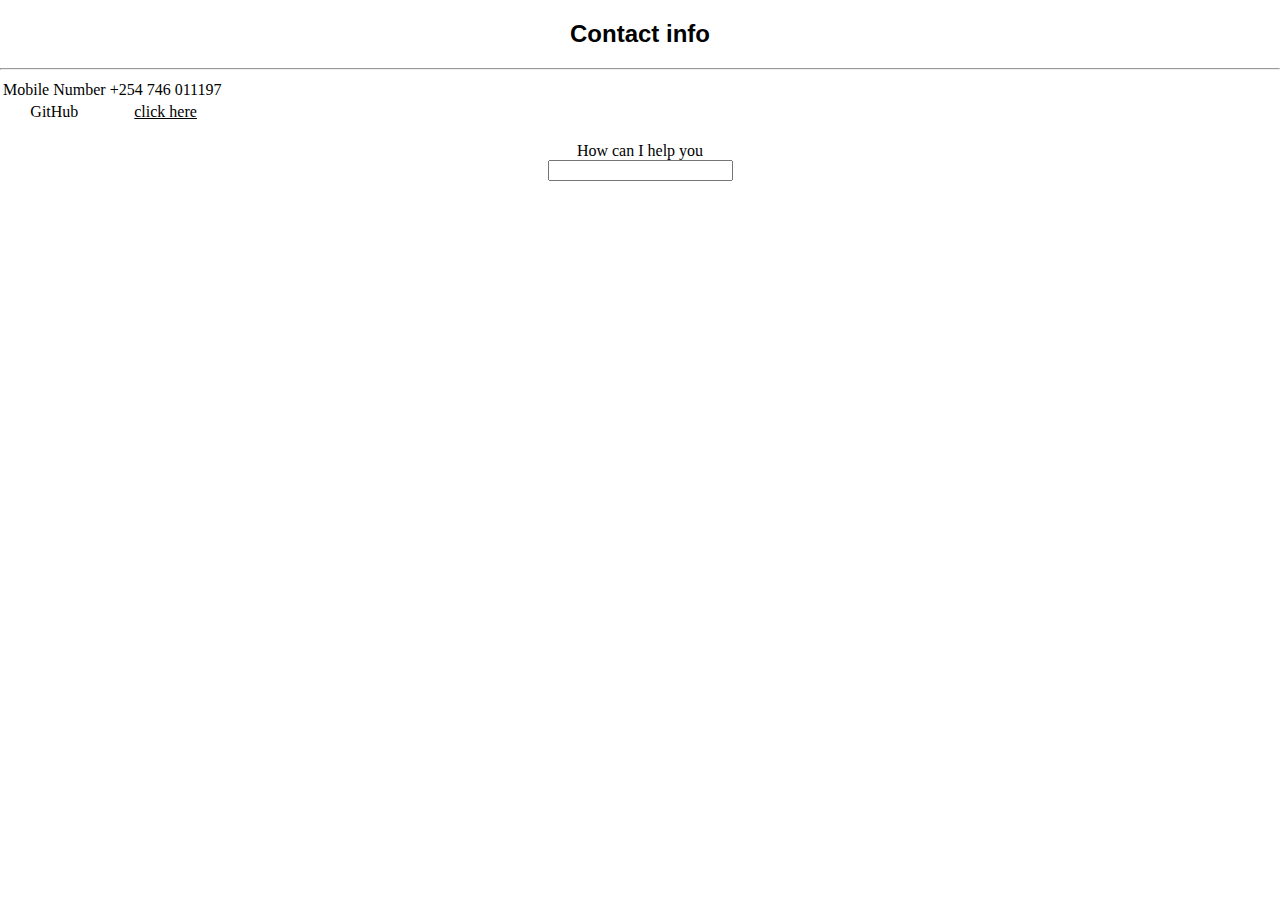
<file: contact.html>
<!DOCTYPE html>
<html lang="en">
    <head>
        <meta charset="UTF-8">
        <meta name="viewport" content="width=device-width, initial-scale=1.0">
        <title>Contact</title>
        <link rel="stylesheet" href="css/styles.css">
    </head>
    <body>
        <h2>
            Contact info
        </h2>
        <hr>
        <table>
            <tr>
                <td>
                    Mobile Number
                </td>
                <td>
                    +254 746 011197
                </td>
            </tr>
            <tr>
                <td>
                    GitHub
                </td>
                <td>
                    <a href="https://github.com/Nganga02?tab=repositories">
                        click here
                    </a>
                </td>
            </tr>
        </table>
        <br>
        <label for="contact">How can I help you</label>
        <br>
        <input type="text">
    </body>
</html>
</file>
<file: css/styles.css>
body{
    background-color:#ffffff;
    text-align: center;
    padding: 0px;
    margin: 0px;
}
div{
    padding: 20px;
}
h2{
    font-family: "Righteous", sans-serif;
    font-weight: bolder;
}
h1{
    font-family: "Righteous", sans-serif;
    font-size: 50px;
    color: white;
    font-weight: bold;
    opacity: 1.0;
}

a{
    color: black;
}
img{
    border-radius: 100%;
    height: 300px;
}

/* containers */
.top-container{
    margin-bottom: 0px;
    padding: 0px;
}
.bottom-container{
    margin-top: 0px;    
    padding: 0px;
}
.home-container{
    background-image: url("mechatronics_0.png");
    height: 100vh;
    margin: 0px;
    padding: 0%;
    padding-bottom: 40px;
}
.middle-container{
    background-color: white;
    padding: 20px 0;
}

.basketball{
    border-radius: 75px;
    height: 150px;
}
.robotics{
    height: 150px;
}
.hello{
    height: 150px;
}
p{
    color: white;
}
.description{
    font-family: "Dosis", sans-serif;
    line-height: 20px;
}
/* 
home container */

.transparent-image{
    background-color: rgb(0, 0, 0, 0.5);
    height: 100%;
}


/* profile */

.profile{
    height: 100vh;
}
.short-description{
    color: black;
    line-height: 30px ;
    font-family: "Dosis", sans-serif;
    font-weight: bold;
}
.greeting{
    font-family: 'Dancing Script', cursive;
    font-size: 40px;
    font-weight: bolder;
}
.desc-container{
    text-align: start;
    padding: 3rem;
}


/* skills */
.skill{
    background-color: #76ABAE;
    padding-bottom: 20px;
}

.skills{
    background-color: #76ABAE;
}
.skill-row{
    text-align: start   ;
}
.carouselSlides{
    padding: 0;
    height: 100vh;
    overflow: hidden;
}
li{
    font-family: "Dosis", sans-serif;
    font-size: 1.1em;
    font-weight: bold;
    line-height: 25px;
}
.hobbies{
    background-color: #76ABAE;
}

/* navigation */
.navigator{
    display: flex;
    flex-direction: row;
    padding: 0;
}
.previous-button{
    background-color: white;
    height: 10px;
    opacity: 0.5;
    padding: 0;
    width: 50px;
    position: relative;
    right: -400px;
    
}
.previous-button:hover{
    cursor: pointer;
}
.next-button{
    background-color: white;
    height: 10px;
    opacity: 0.5;
    padding: 0;
    width: 50px;
    position: relative;
    left: 50vw;
}
.next-button:hover{
    cursor: pointer;
}


.socials{
    display: flex;
    flex-direction: row;
}

.fa-brands{
    font-size: 20px;
}
.fa-github{
    margin-left: 39vw;
}
.fa-linkedIn{
    margin-right: auto;
}
</file>
